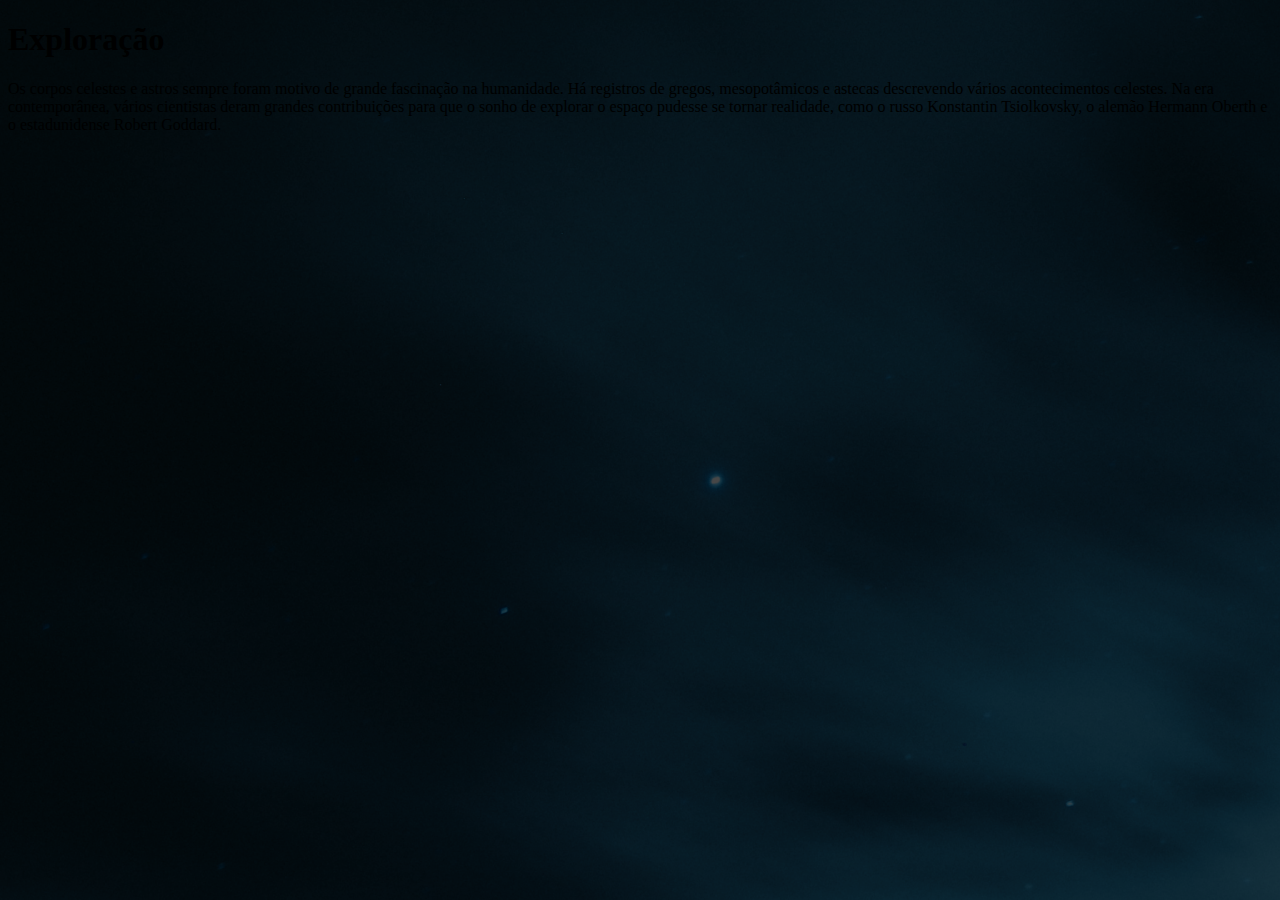
<file: pages/explore.html>
<!DOCTYPE html>
<html lang="en">
<head>
  <meta charset="UTF-8">
  <meta http-equiv="X-UA-Compatible" content="IE=edge">
  <meta name="viewport" content="width=device-width, initial-scale=1.0">
  <title>SPA Universe</title>

  <style>
    body {
      background-image: url(/assets/bg-explore.png);
    }

    nav a:nth-child(4) {
      color: #FFFFFF;
      font-weight: 700;
    }
  </style>
</head>
<body>
  
  <h1>Exploração</h1>
  
  <p>Os corpos celestes e astros sempre foram motivo de grande fascinação na humanidade. Há registros de gregos, mesopotâmicos e astecas descrevendo vários acontecimentos celestes. Na era contemporânea, vários cientistas deram grandes contribuições para que o sonho de explorar o espaço pudesse se tornar realidade, como o russo Konstantin Tsiolkovsky, o alemão Hermann Oberth e o estadunidense Robert Goddard.
  </p>
</body>
</html>
</file>
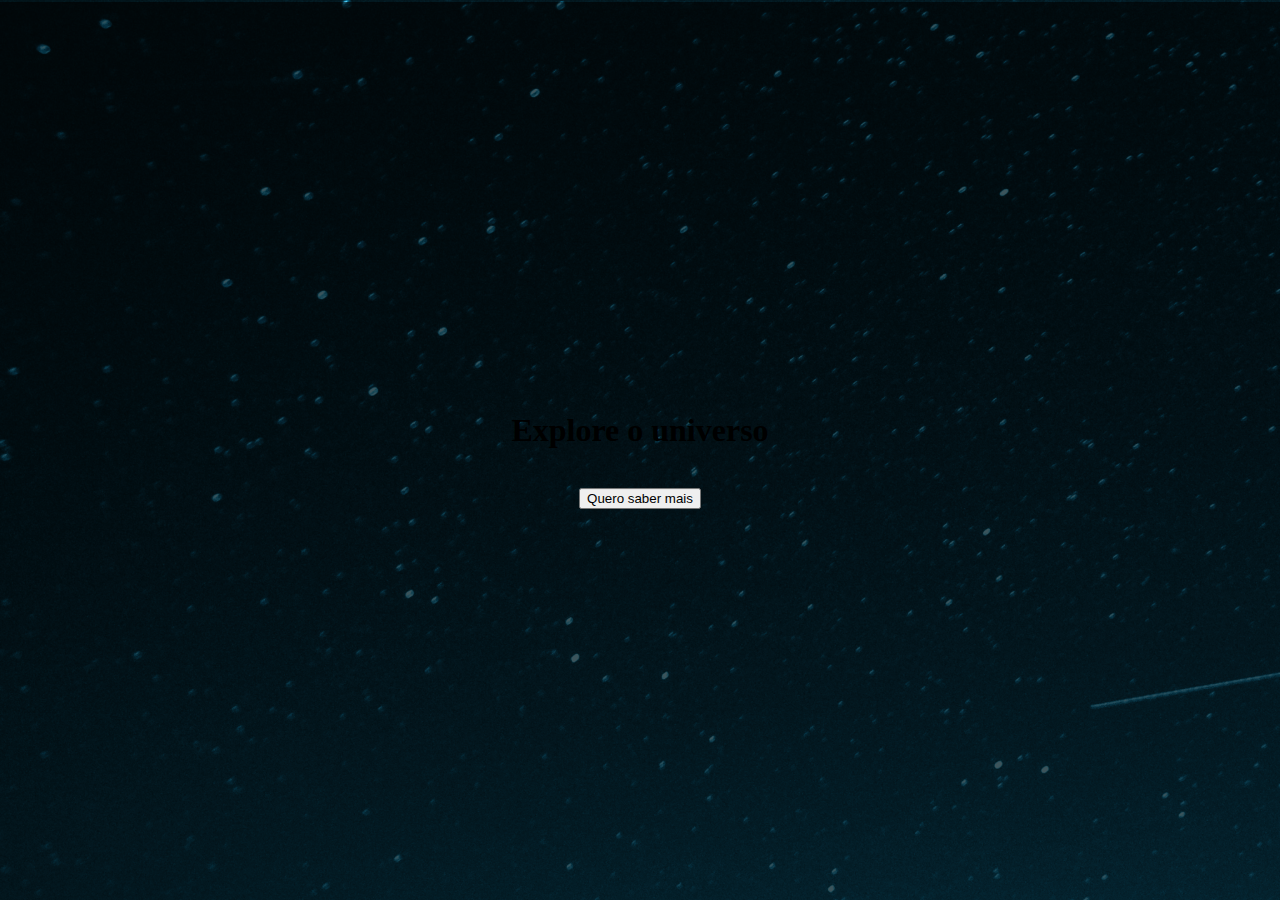
<file: pages/home.html>
<!DOCTYPE html>
<html lang="en">
<head>
  <meta charset="UTF-8">
  <meta http-equiv="X-UA-Compatible" content="IE=edge">
  <meta name="viewport" content="width=device-width, initial-scale=1.0">
  <title>SPA Universe</title>

  <style>
    body {
      background-image: url(/assets/bg-home.png);
    }

    div {
      text-align: center;
      width: 40rem;
      margin: auto;
      position: absolute;
      top: 50%;
      left: 50%;
      transform: translate(-50%, -50%);
    }

    div h1 {
      margin-bottom: 2.4rem;
    }

    nav a:nth-child(2) {
      color: #FFFFFF;
      font-weight: 700;
    }
  </style>
</head>
<body>

  <div id="home">
    <h1>Explore o universo</h1>
    
    <button>Quero saber mais</button>

  </div>
  
</body>
</html>
</file>
